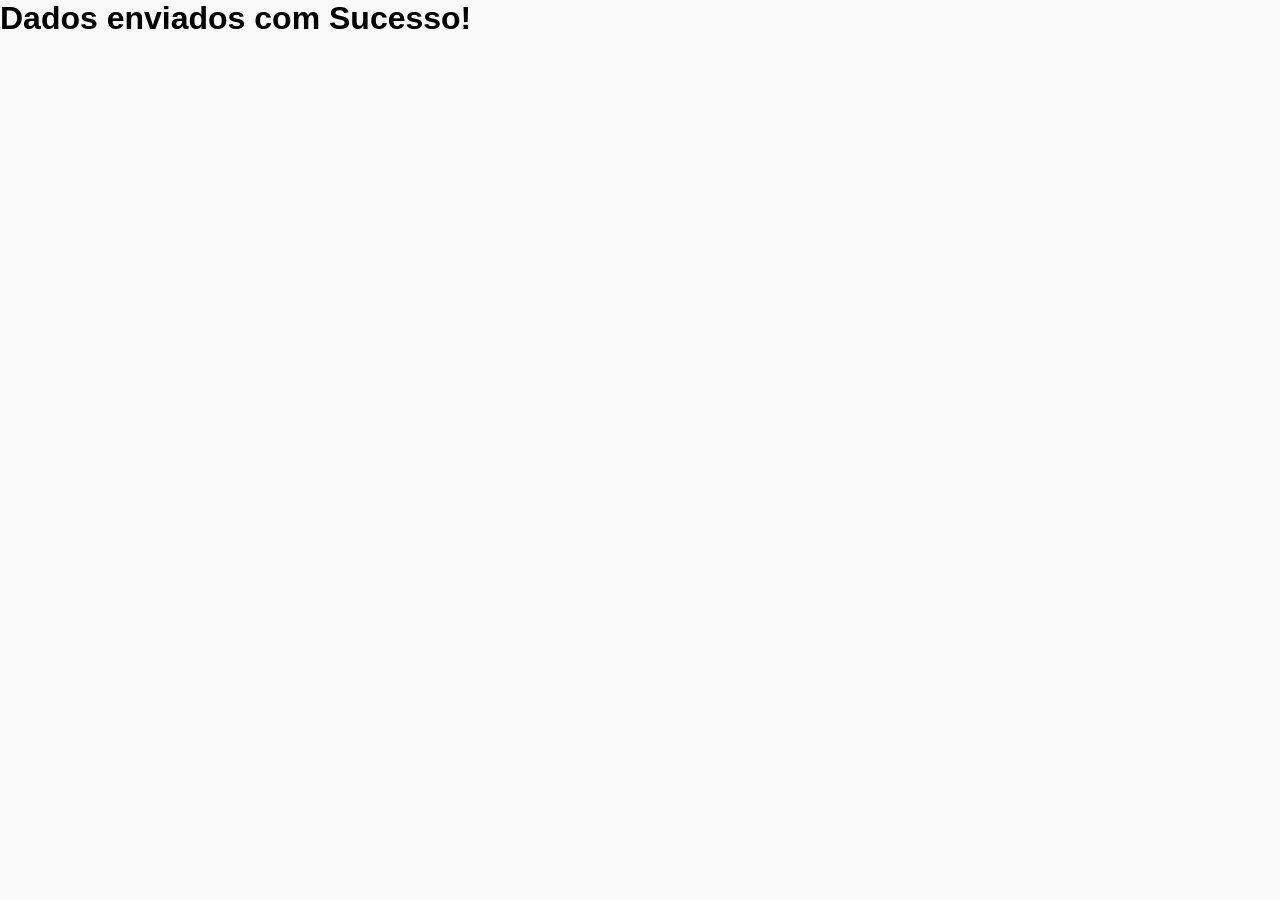
<file: pesquisa-culturama/sucesso.html>
<!doctype html>
<html lang="en">
  <head>
    <meta charset="UTF-8" />
    <meta name="viewport" content="width=device-width, initial-scale=1.0" />
    <link rel="icon" href="/pesquisa-culturama/css/culturama-favico.png" />
    <link rel="stylesheet" href="css/style.css" />
    <title>Sucesso</title>
  </head>
  <body>
    <h1 role="alert">Dados enviados com Sucesso!</h1>
  </body>
</html>
</file>
<file: pesquisa-culturama/css/style.css>
* {
    margin: 0;
    padding: 0;
    box-sizing: border-box;
}

body {
    background-color: #f9f9f9;
    font-family: "Work Sans", sans-serif;
}

main {
    width: 100%;
    max-width: 700px;
    margin: 0 auto;
}

header {
    text-align: center;
    margin: 20px;
}

img {
    width: 100px;
}

h1 {
    font-family: "Fjalla One", sans-serif;
}

form {
    background-color: #ffffff;
    text-align: center;
    padding: 15px;
    border-radius: 10px;
    margin-bottom: 100px;
}

fieldset {
    padding: 15px;
    border: 1px solid #cccccc;
    border-radius: 5px;
    margin-bottom: 15px;
}

legend {
    font-weight: bold;
    font-size: 18px;
    padding: 0 5px;
}

label {
    display: inline-block;
    margin-bottom: 5px;
}

input,
select,
textarea {
    width: 100%;
    padding: 10px;
    margin-top: 5px;
    margin-bottom: 20px;
    border: 1px solid #cccccc;
    border-radius: 5px;
}

textarea {
    min-height: 100px;
}

input[type="radio"],
input[type="checkbox"] {
    width: auto;
    margin-right: 10px;
}

input[type="color"] {
    width: 40px;
    padding: 0 5px;
}

input:invalid {
    border-color: red;
}

input:valid {
    border-color: green;
}

input[type="number"]:invalid {
    border-color: red;
}

input[type="number"]:valid {
    border-color: green;
}

select:invalid,
textarea:invalid {
    border-color: red;
}

select:valid,
textarea:valid {
    border-color: green;
}

p {
    margin-bottom: 15px;
    font-weight: bold;
}

button {
    width: 100px;
    height: 30px;
    margin-right: 10px;
    background-color: white;
    border-radius: 5px;
    cursor: pointer;
}

button:hover {
    background-color: green;
    /* Para o botão de Enviar */
    color: white;
}

button[type="reset"]:hover {
    background-color: orangered;
    /* Para o botão de Limpar */
    color: white;
}
</file>
